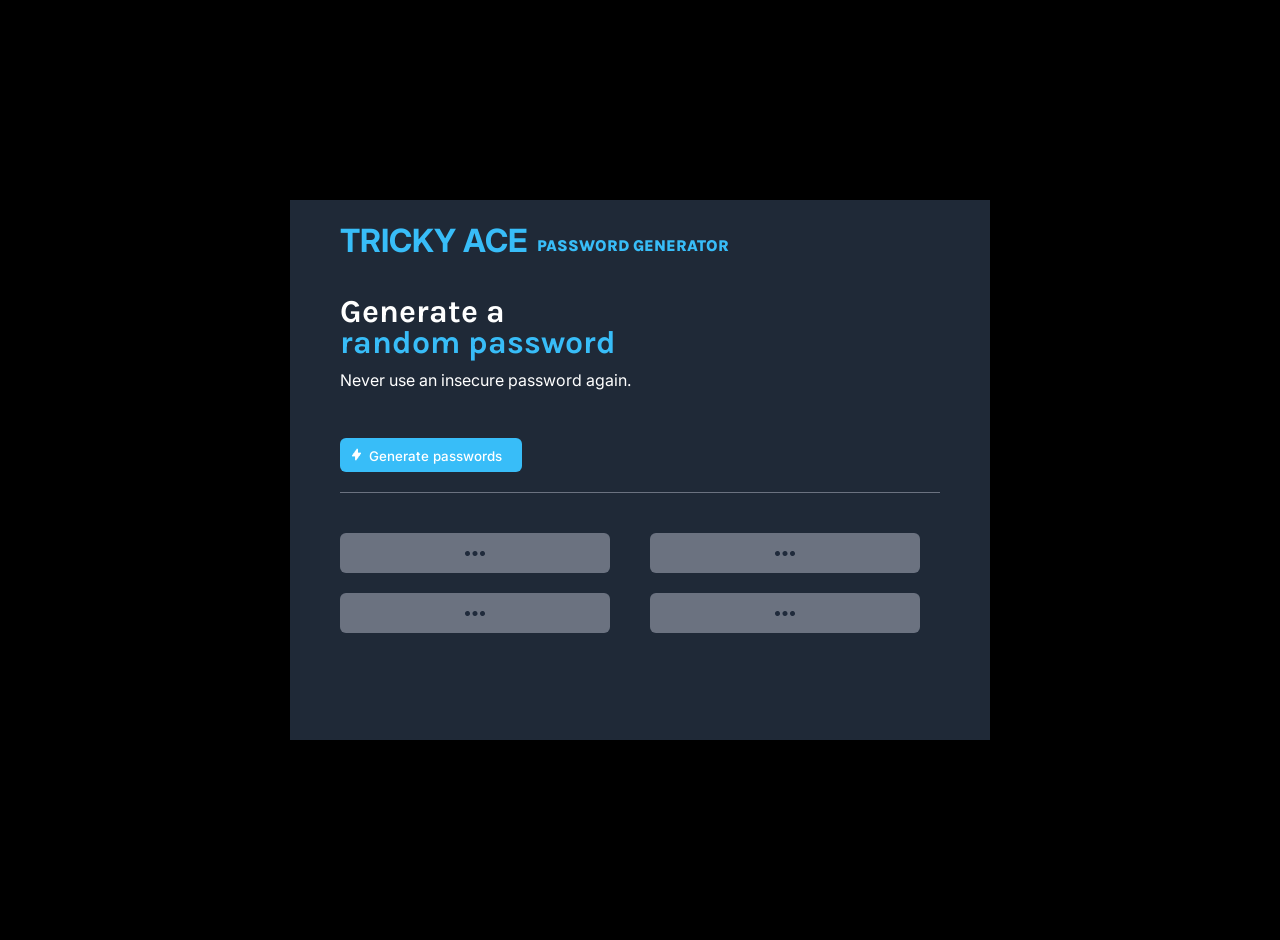
<file: index.html>
<html>
    <head>
        <link rel="stylesheet" href="./tricky.css">
        <link rel="preconnect" href="https://fonts.googleapis.com">
        <link rel="preconnect" href="https://fonts.gstatic.com" crossorigin>
        <link href="https://fonts.googleapis.com/css2?family=Inter:opsz,wght@14..32,100..900&family=Karla:wght@200..800&display=swap" rel="stylesheet">
    </head>
    <body>
        <div class="body-card">
            <div class="heading">
                <h1 id="tricky">TRICKY ACE</h1>
                <h4>PASSWORD GENERATOR</h4>
            </div>
            <div class="sub-head">
                <h1>Generate a</h1>
                <h1 class="rp">random password</h1>
                <p class="subp">Never use an insecure password again.</p>
            </div>
            <button class="generate-btn" onclick="generate()">
                <img 
                    src="./icon-1.png" 
                    alt="lightning icon" 
                    class="generate-icon"
                />
                Generate passwords
            </button>
            <p id="copy-el"></p>
            <div class="password-grid">
                <button class="password-btn" id="pass1-el">
                    <img src="./icon-2.png" alt="loading icon">
                </button>
                <button class="password-btn" id="pass2-el">
                    <img src="./icon-2.png" alt="loading icon">
                </button>
                <button class="password-btn" id="pass3-el">
                    <img src="./icon-2.png" alt="loading icon">
                </button>
                <button class="password-btn" id="pass4-el">
                    <img src="./icon-2.png" alt="loading icon">
                </button>
            </div>
        </div>
        <script src="./tricky.js"></script>
    </body>
</html>
</file>
<file: tricky.css>
body {
    margin: 0;
    background: black;
}

.body-card{
    width: 600px;
    height: 540px;
    margin: 200px auto;
    background: #1F2937;
    font-family: "Inter", serif;
    padding: 0px 50px;
}

.heading{
    display: flex;
    color: #38BDF8;
    font-weight: 800;
}
.heading:hover{
    text-decoration: underline;
}

h4{
    margin: 36px 0 0 10px;
    font-family: "Karla", serif;
    font-weight: 800;
}

.sub-head {
    font-family: "Karla", serif;
    font-weight: 800;
    line-height: 0.3;
    color: #ffffff;
    margin-top: 25px;
}
.rp{
    color: #38BDF8;
}
.subp{
    font-family: "Inter", serif;
    font-weight: 400;
    margin-top: 30px;
}

.generate-icon{
    width: 13px;
    margin-top: 5px;
    margin-right: 2px;
}

.generate-btn{
    margin-top: 40px;
    background: #38BDF8;
    border: none;
    color: #ffffff;
    padding: 5px 20px 8px 10px;
    border-radius: 6px;
    font-family: "Inter", serif;
    font-weight: 500;
    cursor: pointer;
    transition: all 0.2s ease-in-out;
}
.generate-btn:hover {
    background: #30A9D2;
    border: 2px solid #30A9D2;
    box-shadow: 0 0 15px rgba(56, 189, 248, 0.7);
    transform: scale(1.0);
}

#copy-el{
    text-align: center;
    margin-top: 20px;
    color: #ffffff;
}

.password-grid{
    border-top: solid 1px #6B7280;
    padding-top: 40px;
    display: grid;
    grid-template-columns: repeat(2, 1fr);
    gap: 20px;
}
.password-btn{
    border: none;
    background: #6B7280;
    width: 270px;
    height: 40px;
    border-radius: 6px;
    color: #38BDF8;
    font-family: "Inter", serif;
    font-weight: 500;
    font-size: 20px;
}

.password-btn:hover {
    color: #ffffff; /* Change text color on hover */
    text-shadow: 2px 2px 4px rgba(56, 189, 248, 0.7);
    cursor: pointer;
}
</file>
